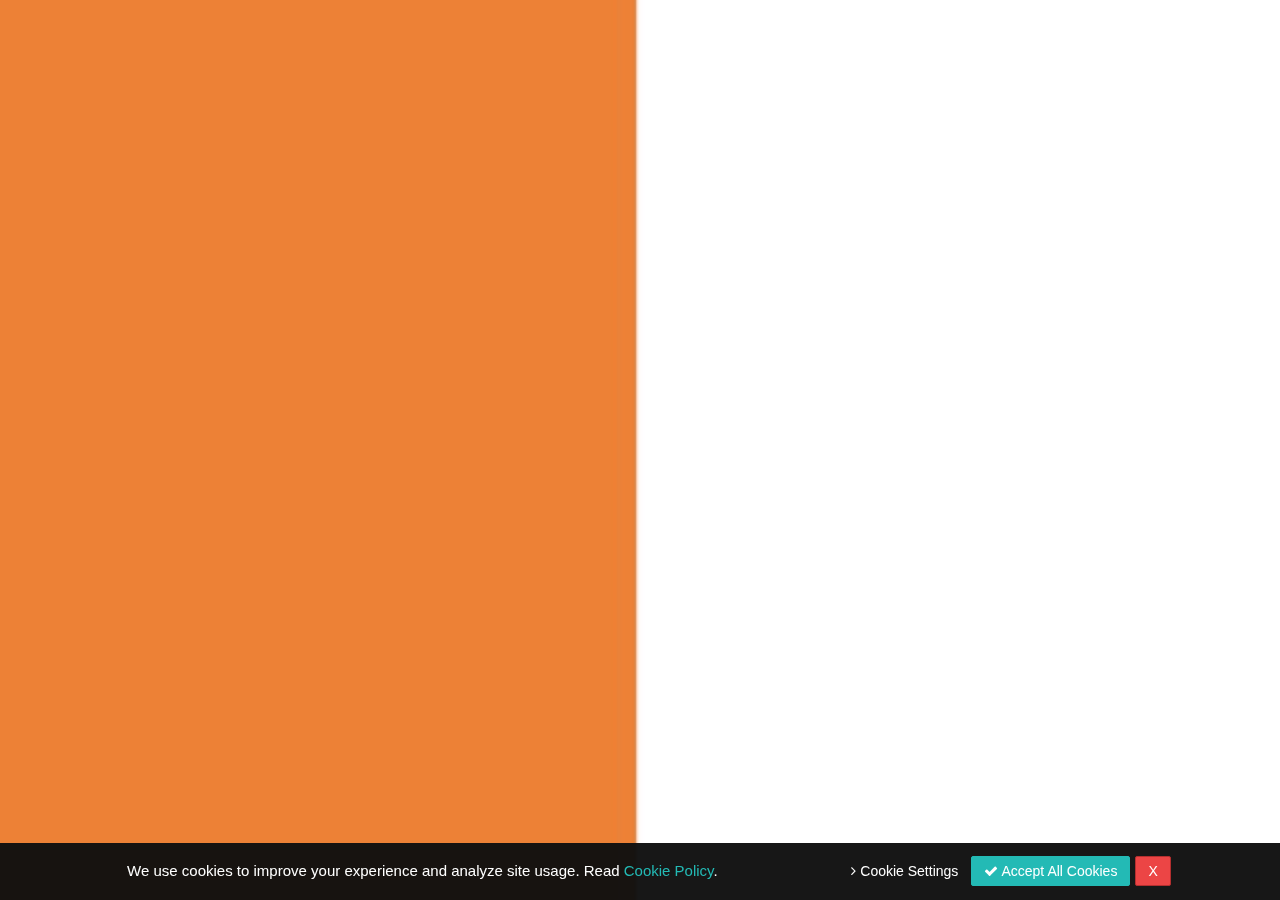
<file: index.html>
<!DOCTYPE html>
<html lang="en">
<head>
  <meta charset="UTF-8">
  <meta name="viewport" content="width=device-width, initial-scale=1.0">
  <meta http-equiv="X-UA-Compatible" content="ie=edge">
  <link rel="stylesheet" href="https://cdnjs.cloudflare.com/ajax/libs/font-awesome/4.7.0/css/font-awesome.min.css">
  <title>Document</title>
    
  <!-- ****************************************************************************************
                                      Position : Bottom
  ****************************************************************************************  -->
  <link rel="stylesheet" href="cookie-banner/cookie-banner-bottom.css">

  <!-- ****************************************************************************************
                                      Position : Top
  ****************************************************************************************  -->      
  <!-- <link rel="stylesheet" href="cookie-banner/cookie-banner-top.css"> -->

</head>
<body>
  <script src="cookie-banner/cookie-banner.js">
  </script>
  <script src="index.js"></script>
</body>
</html>
</file>
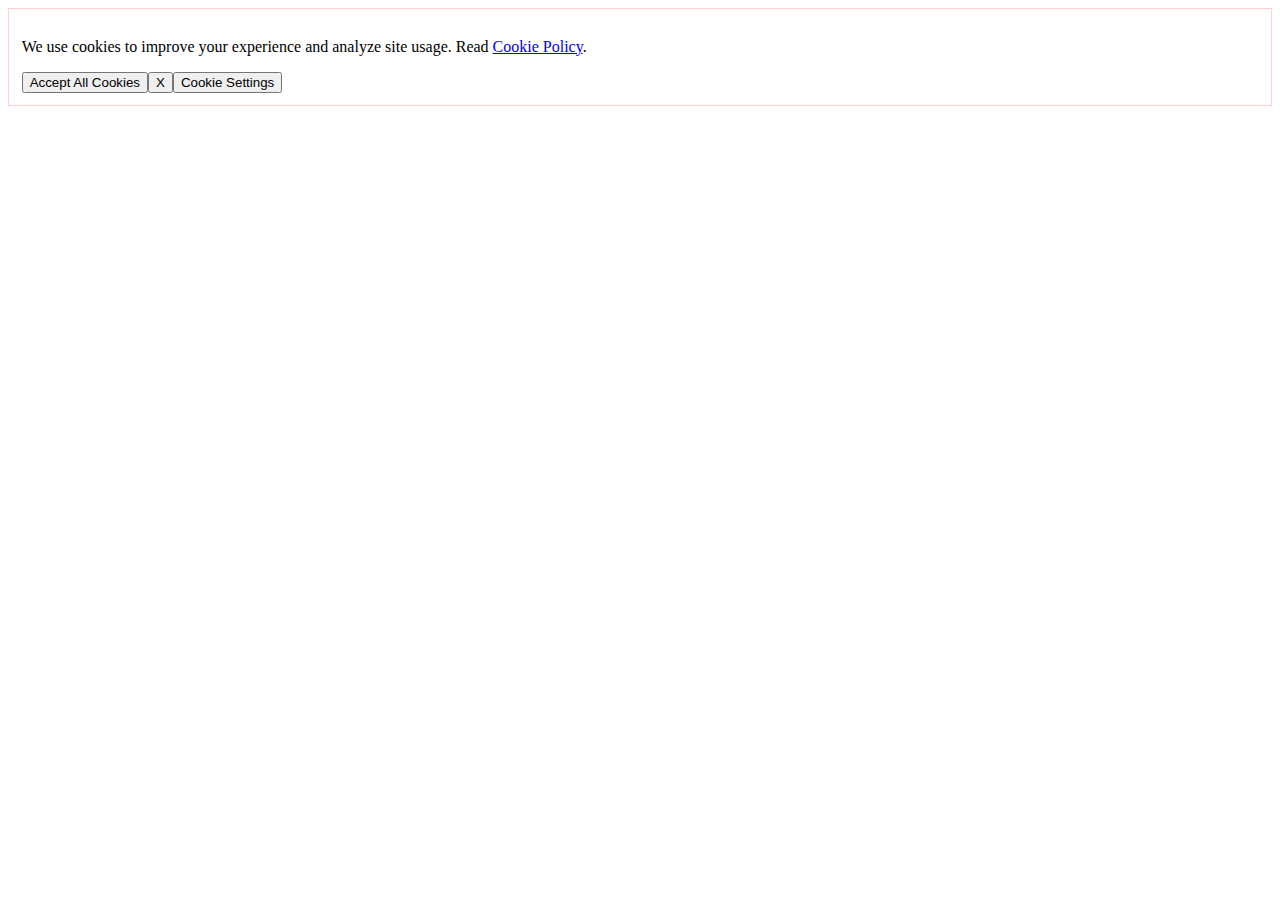
<file: client-app/index.html>
<!DOCTYPE html>
<html lang="en">
<head>
  <meta charset="UTF-8">
  <meta name="viewport" content="width=device-width, initial-scale=1.0">
  <meta http-equiv="X-UA-Compatible" content="ie=edge">
  <link rel="stylesheet" href="../cookie-banner.css">
  <title>Document</title>
</head>
<body>
  <script src="../cookie-banner.js">
  </script>
  <script>
    CookieBanner.init({}, function(onButtonClickResponse){
      console.log("Updated cookie value : ", onButtonClickResponse);
    });
  </script>
  <script src="index.js"></script>
</body>
</html>
</file>
<file: cookie-banner/cookie-banner-bottom.css>
/***********************************************************************
*                         Common          
***********************************************************************/
body{
  background: url(../built-bg.jpg) no-repeat center center fixed;
  -webkit-background-size: cover;
  -moz-background-size: cover;
  -o-background-size: cover;
  background-size: cover;
  font-family: sans-serif;
}

a{
  color: #23BAB5;
  text-decoration: none;
}

a:focus, a:hover {
  color: #F38044;
}

.btn{
  padding: 6px 12px;
  vertical-align: middle;
  text-align: center;
  background-image: none;
  border: 1px solid transparent;
  -webkit-border-radius: 2px;
  font-size: 14px;
  border-radius: 2px;
  cursor: pointer;
  outline: none;
}

/* cookie load animation move up  */
@-webkit-keyframes moveup { 
  from{
    bottom:-80px
  }to{
    bottom:0
  }
}
@keyframes moveup {
  from{
    bottom:-80px
  }to{
    bottom:0
  }
}

/* cookie load animation move down  */
@-webkit-keyframes movedown { 
  from{
    top:-80px
  }to{
    top:0
  }
}
@keyframes movedown {
  from{
    top:-80px
  }to{
    top:0
  }
}

/* Fade In */
@-webkit-keyframes fadein {
  0%   { opacity: 0; }
  100% { opacity: 1; }
}
@-moz-keyframes fadein {
  0%   { opacity: 0; }
  100% { opacity: 1; }
}
@-o-keyframes fadein {
  0%   { opacity: 0; }
  100% { opacity: 1; }
}
@keyframes fadein {
  0%   { opacity: 0; }
  100% { opacity: 1; }
}

/* Fade Out */
@-webkit-keyframes fadeout {
  100%   { opacity: 0; }
  0% { opacity: 1; }
}
@-moz-keyframes fadeout {
  100%   { opacity: 0; }
  0% { opacity: 1; }
}
@-o-keyframes fadeout {
  100%   { opacity: 0; }
  0% { opacity: 1; }
}
@keyframes fadeout {
  100%   { opacity: 0; }
  0% { opacity: 1; }
}

/***********************************************************************
*                               Banner          
***********************************************************************/

#cookie-banner-container{
  background: #101010f7;
  color: #fff;
  padding: 0.2% 0.5%;
  width: 100%;  
  z-index: 3000;
  position: fixed;
  bottom: 0;
  left: 0;
  -webkit-animation: moveup 800ms;
  animation: moveup 800ms;
}

/* Banner Text Wrapper */
#banner-text-wrapper{
  display: inline-block;  
  width: 65%;
  text-align: center;
  vertical-align: middle;
}
#banner-text-content{
  padding: 0% 5%;
  line-height: 22px;
  font-size: 15px;
}

/* Banner button Wrapper */
#banner-button-wrapper {
  display: inline-block;
  width: 35%; 
  vertical-align: middle; 
}
#banner-button-accept{
  color: #fff;
  background-color: #23BAB5;
  border-color: #23BAB5;
}
#banner-button-accept:hover{
  text-decoration: none;
  color: #fff;
  background-color: #1b8f8b;
  border-color: #198683;
}
#banner-button-settings{
  background: transparent;
  color: #fff;
}
#banner-button-settings:hover{
  color: #e5e4e2;
}
#banner-button-reject{
  background: #ec4545;
  color: #ffffff;
  border: 1px solid #b42f2f;
  border-radius: 2px;
  margin: 0 0 0 5px;
}
#banner-button-reject:hover{
  background: #db3f3f;
}

/***********************************************************************
*                          Modal          
***********************************************************************/
.active-button{
  background: #fff !important;
  border: none !important;
  outline: none !important;
  cursor: default !important;
  pointer-events: none !important;
}

/* Modal Backdrop */
#modal-backdrop{
  height: 100%;
  left: 0px;
  position: fixed;
  top: 0px;
  width: 100%;
  background: rgba(0, 0, 0, 0.8);
  z-index: 3001;
}

/* Modal Sub Wrapper */
#modal-sub-wrapper{
  background: white;
  min-height: 300px;
  left: 50%;
  top: 0px;
  position: fixed;
  width: 600px;
  font-size: 13px;
  height: 382px;
  line-height: 18px;
  margin: 100px 0px 0px -300px;
  z-index: 3002;
  -webkit-animation: fadein 500ms;
  animation: fadein 500ms;
}

/* Modal Header */
#modal-header{
  padding: 1.5% 1.5% 1% 5%;
}
#modal-header-text{
  display: inline-block;
  font-size: 18px;  
}
#modal-button-close{
  background: #cccccc;
  color: #7a7a7a;
  border: none;
  border-radius: 16px;
  float: right;
  padding: 4px 7px;
  cursor: pointer;
  outline: none;
}
#modal-button-close:hover{
  background: #c2bdbd;
}

/* Modal Body */
#modal-body{
  border-top: 1px solid #a8a3a3;
  border-bottom: 1px solid #a8a3a3;
  height: 255px;
  overflow: hidden;
  position: relative;
}
#tab-button-wrapper{
  display: inline-block;
  max-width: 20%;
  float: left;
}
#tab-button-wrapper button{
  padding: 9.73%;
  width: 130px;
  cursor: pointer;
  background: #E6E6E8;
  border: none;
  outline: none;
  border-bottom: 1px solid #fff2f2;
}
#tab-content-wrapper{
  display: inline-block;
  max-width: 70%;
  margin-left: 6%;
  height: 100%;
  overflow-y: auto;
  padding-right: 22px;
  max-height: 260px;
}
.cookies-used-header{
  font-weight: 600;
}
/* Toggle Checkbox */
.csm-switch {
  position: relative;
  display: inline-block;
  width: 38px;
  height: 20px;
  float:right;
}
.csm-switch input{
  display:none;
}
.csm-switch-slider {
  position: absolute;
  cursor: pointer;
  top: 0;
  left: 0;
  right: 0;
  bottom: 0;
  background-color: #ccc;
  -webkit-transition: .4s;
  transition: .4s;
  border-radius: 34px;  
}
.csm-switch-slider:before {
  position: absolute;
  content: "";
  height: 16px;
  width: 17px;
  left: 4px;
  bottom: 2px;
  background-color: white;
  -webkit-transition: .4s;
  transition: .4s;
  border-radius: 50%;
}
.csm-input-checkbox:checked + .csm-switch-slider {
  background-color: #31bab5;
}
.csm-input-checkbox:focus + .csm-switch-slider {
  box-shadow: 0 0 1px #31bab5;
}
.csm-input-checkbox:checked + .csm-switch-slider:before {
  -webkit-transform: translateX(13px);
  -ms-transform: translateX(13px);
  transform: translateX(13px);
}

/* Modal Footer */
#modal-button-accept{
  float: right;
  margin: 2%;
  color: #fff;
  background-color: #23BAB5;
  border-color: #23BAB5;
  padding: 6px 12px !important;
  font-size: 14px !important;
}
#modal-button-accept:hover{
  text-decoration: none;
  color: #fff;
  background-color: #1b8f8b;
  border-color: #198683;
}

/***********************************************************************
*                           Media Queries          
***********************************************************************/
@media (max-width: 1000px){

  /* Banner */
  #banner-text-wrapper{
    width: 55%;
  }
  #banner-button-wrapper{
    width: 45%;
  }
}

@media (max-width: 770px){

  /* Banner */
  #cookie-banner-container{
    padding: 1% 0.5%;
  }
  #banner-text-wrapper{
    display: block;
    width: 100%; 
  }
  #banner-button-wrapper{
    display: flex;
    width: 93%;
    flex-direction: row-reverse;
  }
  #banner-button-settings{
    order: 1;
  }
  #banner-button-reject{
    order: -1;
  }
}

@media(max-width: 700px){

  /* Banner */
  #banner-button-wrapper{
    display: block;
    width: 100%;    
    text-align: center;
  }
}

@media(max-width: 620px){
  #modal-sub-wrapper{
    left: 7%;
    right: 7%;
    top: 8%;
    position: absolute;
    height: 500px;
    margin: 0;
    width: auto;
  }
  #modal-body{
    height: 374px;
    overflow: auto;
  }
  #tab-button-wrapper{
    display: block;
    max-width: 100%;
    clear: both;
    border-bottom: 1px solid #e6e6e8;  
  }
  #tab-button-wrapper button{
    width: 100%;
    padding: 2%
  }
  #tab-content-wrapper{
    display: block;    
    max-width: 100%;
  }
}

@media (max-width: 375px){
  
  /* Banner */
  #cookie-banner-container{
    padding: 3% 0.5%;
  }
  #banner-text-content{
    font-size: 13px;
    line-height: 20px;
  }
  .btn{
    padding: 1% 2%;
    font-size: 13px;
  }
}
</file>
<file: cookie-banner/cookie-banner-top.css>
/***********************************************************************
*                         Common          
***********************************************************************/
body{
  background: url(../built-bg.jpg) no-repeat center center fixed;
  -webkit-background-size: cover;
  -moz-background-size: cover;
  -o-background-size: cover;
  background-size: cover;
  font-family: sans-serif;
}

a{
  color: #23BAB5;
  text-decoration: none;
}

a:focus, a:hover {
  color: #F38044;
}

.btn{
  padding: 6px 12px;
  vertical-align: middle;
  text-align: center;
  background-image: none;
  border: 1px solid transparent;
  -webkit-border-radius: 2px;
  font-size: 14px;
  border-radius: 2px;
  cursor: pointer;
  outline: none;
}

/* cookie load animation move up  */
@-webkit-keyframes moveup { 
  from{
    bottom:-80px
  }to{
    bottom:0
  }
}
@keyframes moveup {
  from{
    bottom:-80px
  }to{
    bottom:0
  }
}

/* cookie load animation move down  */
@-webkit-keyframes movedown { 
  from{
    top:-80px
  }to{
    top:0
  }
}
@keyframes movedown {
  from{
    top:-80px
  }to{
    top:0
  }
}

/* Fade In */
@-webkit-keyframes fadein {
  0%   { opacity: 0; }
  100% { opacity: 1; }
}
@-moz-keyframes fadein {
  0%   { opacity: 0; }
  100% { opacity: 1; }
}
@-o-keyframes fadein {
  0%   { opacity: 0; }
  100% { opacity: 1; }
}
@keyframes fadein {
  0%   { opacity: 0; }
  100% { opacity: 1; }
}

/* Fade Out */
@-webkit-keyframes fadeout {
  100%   { opacity: 0; }
  0% { opacity: 1; }
}
@-moz-keyframes fadeout {
  100%   { opacity: 0; }
  0% { opacity: 1; }
}
@-o-keyframes fadeout {
  100%   { opacity: 0; }
  0% { opacity: 1; }
}
@keyframes fadeout {
  100%   { opacity: 0; }
  0% { opacity: 1; }
}

/***********************************************************************
*                               Banner          
***********************************************************************/

#cookie-banner-container{
  background: #101010f7;
  color: #fff;
  padding: 0.2% 0.5%;
  width: 100%;  
  z-index: 3000;
  position: fixed;
  top: 0;
  left: 0;
  -webkit-animation: movedown 800ms;
  animation: movedown 800ms;
}

/* Banner Text Wrapper */
#banner-text-wrapper{
  display: inline-block;  
  width: 65%;
  text-align: center;
  vertical-align: middle;
}
#banner-text-content{
  padding: 0% 5%;
  line-height: 22px;
  font-size: 15px;
}

/* Banner button Wrapper */
#banner-button-wrapper {
  display: inline-block;
  width: 35%; 
  vertical-align: middle; 
}
#banner-button-accept{
  color: #fff;
  background-color: #23BAB5;
  border-color: #23BAB5;
}
#banner-button-accept:hover{
  text-decoration: none;
  color: #fff;
  background-color: #1b8f8b;
  border-color: #198683;
}
#banner-button-settings{
  background: transparent;
  color: #fff;
}
#banner-button-settings:hover{
  color: #e5e4e2;
}
#banner-button-reject{
  background: #ec4545;
  color: #ffffff;
  border: 1px solid #b42f2f;
  border-radius: 2px;
  margin: 0 0 0 5px;
}
#banner-button-reject:hover{
  background: #db3f3f;
}

/***********************************************************************
*                          Modal          
***********************************************************************/
.active-button{
  background: #fff !important;
  border: none !important;
  outline: none !important;
  cursor: default !important;
  pointer-events: none !important;
}

/* Modal Backdrop */
#modal-backdrop{
  height: 100%;
  left: 0px;
  position: fixed;
  top: 0px;
  width: 100%;
  background: rgba(0, 0, 0, 0.8);
  z-index: 3001;
}

/* Modal Sub Wrapper */
#modal-sub-wrapper{
  background: white;
  min-height: 300px;
  left: 50%;
  top: 0px;
  position: fixed;
  width: 600px;
  font-size: 13px;
  height: 382px;
  line-height: 18px;
  margin: 100px 0px 0px -300px;
  z-index: 3002;
  -webkit-animation: fadein 500ms;
  animation: fadein 500ms;
}

/* Modal Header */
#modal-header{
  padding: 1.5% 1.5% 1% 5%;
}
#modal-header-text{
  display: inline-block;
  font-size: 18px;  
}
#modal-button-close{
  background: #cccccc;
  color: #7a7a7a;
  border: none;
  border-radius: 16px;
  float: right;
  padding: 4px 7px;
  cursor: pointer;
  outline: none;
}
#modal-button-close:hover{
  background: #c2bdbd;
}

/* Modal Body */
#modal-body{
  border-top: 1px solid #a8a3a3;
  border-bottom: 1px solid #a8a3a3;
  height: 255px;
  overflow: hidden;
  position: relative;
}
#tab-button-wrapper{
  display: inline-block;
  max-width: 20%;
  float: left;
}
#tab-button-wrapper button{
  padding: 9.73%;
  width: 130px;
  cursor: pointer;
  background: #E6E6E8;
  border: none;
  outline: none;
  border-bottom: 1px solid #fff2f2;
}
#tab-content-wrapper{
  display: inline-block;
  max-width: 70%;
  margin-left: 6%;
  height: 100%;
  overflow-y: auto;
  padding-right: 22px;
  max-height: 260px;
}
.cookies-used-header{
  font-weight: 600;
}
/* Toggle Checkbox */
.csm-switch {
  position: relative;
  display: inline-block;
  width: 38px;
  height: 20px;
  float:right;
}
.csm-switch input{
  display:none;
}
.csm-switch-slider {
  position: absolute;
  cursor: pointer;
  top: 0;
  left: 0;
  right: 0;
  bottom: 0;
  background-color: #ccc;
  -webkit-transition: .4s;
  transition: .4s;
  border-radius: 34px;  
}
.csm-switch-slider:before {
  position: absolute;
  content: "";
  height: 16px;
  width: 17px;
  left: 4px;
  bottom: 2px;
  background-color: white;
  -webkit-transition: .4s;
  transition: .4s;
  border-radius: 50%;
}
.csm-input-checkbox:checked + .csm-switch-slider {
  background-color: #31bab5;
}
.csm-input-checkbox:focus + .csm-switch-slider {
  box-shadow: 0 0 1px #31bab5;
}
.csm-input-checkbox:checked + .csm-switch-slider:before {
  -webkit-transform: translateX(13px);
  -ms-transform: translateX(13px);
  transform: translateX(13px);
}

/* Modal Footer */
#modal-button-accept{
  float: right;
  margin: 2%;
  color: #fff;
  background-color: #23BAB5;
  border-color: #23BAB5;
  padding: 6px 12px !important;
  font-size: 14px !important;
}
#modal-button-accept:hover{
  text-decoration: none;
  color: #fff;
  background-color: #1b8f8b;
  border-color: #198683;
}

/***********************************************************************
*                           Media Queries          
***********************************************************************/
@media (max-width: 1000px){

  /* Banner */
  #banner-text-wrapper{
    width: 55%;
  }
  #banner-button-wrapper{
    width: 45%;
  }
}

@media (max-width: 770px){

  /* Banner */
  #cookie-banner-container{
    padding: 1% 0.5%;
  }
  #banner-text-wrapper{
    display: block;
    width: 100%; 
  }
  #banner-button-wrapper{
    display: flex;
    width: 93%;
    flex-direction: row-reverse;
  }
  #banner-button-settings{
    order: 1;
  }
  #banner-button-reject{
    order: -1;
  }
}

@media(max-width: 700px){

  /* Banner */
  #banner-button-wrapper{
    display: block;
    width: 100%;    
    text-align: center;
  }
}

@media(max-width: 620px){
  #modal-sub-wrapper{
    left: 7%;
    right: 7%;
    top: 8%;
    position: absolute;
    height: 500px;
    margin: 0;
    width: auto;
  }
  #modal-body{
    height: 374px;
    overflow: auto;
  }
  #tab-button-wrapper{
    display: block;
    max-width: 100%;
    clear: both;
    border-bottom: 1px solid #e6e6e8;  
  }
  #tab-button-wrapper button{
    width: 100%;
    padding: 2%
  }
  #tab-content-wrapper{
    display: block;    
    max-width: 100%;
  }
}

@media (max-width: 375px){
  
  /* Banner */
  #cookie-banner-container{
    padding: 3% 0.5%;
  }
  #banner-text-content{
    font-size: 13px;
    line-height: 20px;
  }
  .btn{
    padding: 1% 2%;
    font-size: 13px;
  }
}
</file>
<file: cookie-banner.css>
#cookie-banner-container, #modal-settings-wrapper{
  border: 1px solid #ffd1d1;
  padding: 1%;
}

#modal-body, #modal-header, #modal-footer{
  border: 1px solid #ffd1d1;
  padding: 1%;
}
</file>
